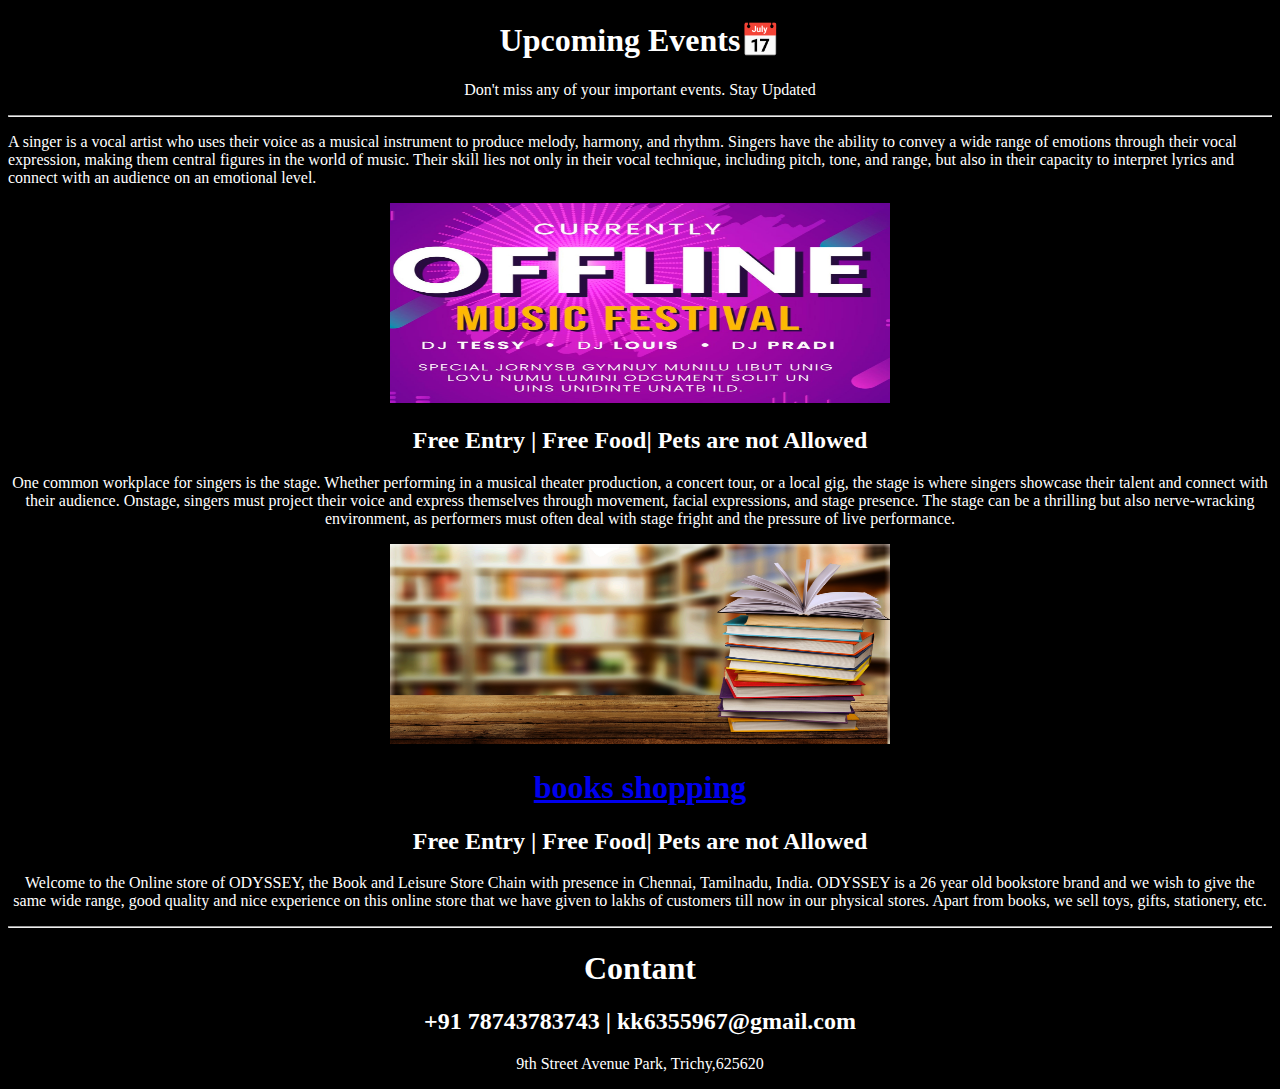
<file: HTML Project/index.html>
<!DOCTYPE html>
<html>
  <head>
       <title>Events</title>
       <link rel="icon" href="img/date.png">
</head>
<body  bgcolor="black"  style="color: white" >
      <center>
        <h1>Upcoming Events📅</h1>
        <p>Don't miss any of your important events. Stay Updated</p>
      </center>
      <hr>
      <p>A singer is a vocal artist who uses their voice as a musical instrument to produce melody, harmony, and rhythm. Singers have the ability to convey a wide range of emotions through their vocal expression, making them central figures in the world of music. Their skill lies not only in their vocal technique, including pitch, tone, and range, but also in their capacity to interpret lyrics and connect with an audience on an emotional level.</p>
      <center>
        <img src="images/6137863.jpg" width="500" height="200">
        <h2>Free Entry | Free Food| Pets are not Allowed</h2>
        <p>One common workplace for singers is the stage. Whether performing in a musical theater production, a concert tour, or a local gig, the stage is where singers showcase their talent and connect with their audience. Onstage, singers must project their voice and express themselves through movement, facial expressions, and stage presence. The stage can be a thrilling but also nerve-wracking environment, as performers must often deal with stage fright and the pressure of live performance. </p>
       </center>
       <center>
        <img src="images/book-background-resize3_1.jpg " width="500" height="200">
        <h1>
          <a href="https://odyssey.in/">books shopping</a>
          <h2>Free Entry | Free Food| Pets are not Allowed</h2>
          <p>Welcome to the Online store of ODYSSEY, the Book and Leisure Store Chain with presence in Chennai, Tamilnadu, India. ODYSSEY is a 26 year old bookstore brand and we wish to give the same wide range, good quality and nice experience on this online store that we have given to lakhs of customers till now in our physical stores. Apart from books, we sell toys, gifts, stationery, etc. </p>
        </h1>
       </center>

       <hr>

       <center>
        <h1>Contant</h1>
        <h2>+91 78743783743  |  kk6355967@gmail.com</h2>
        <p>9th Street Avenue Park, Trichy,625620</p>
       </center>
</body>
</file>
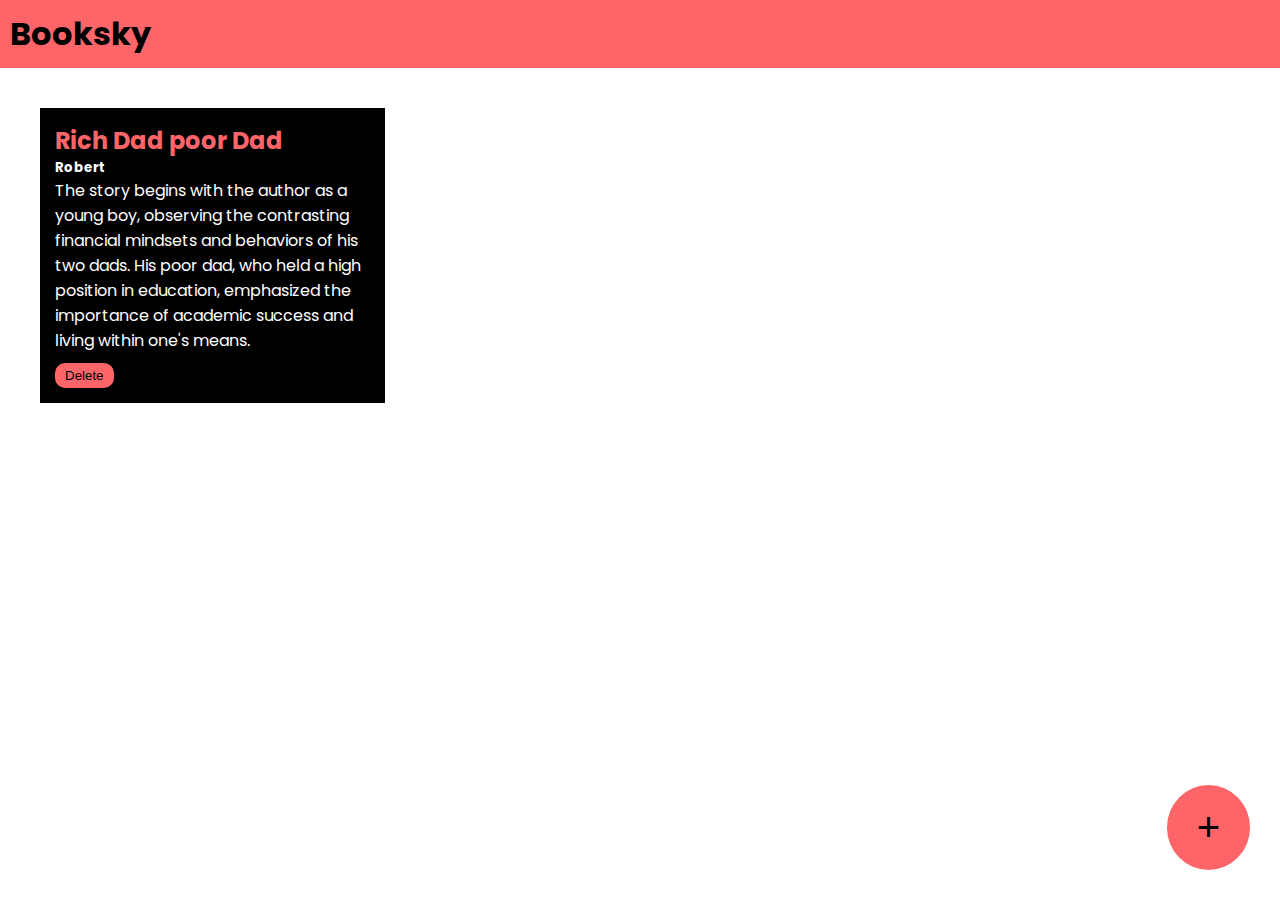
<file: JAVASCRIPT Project/index.html>
<!DOCTYPE html>
<html lang="en">
<head>
    <meta charset="UTF-8">
    <meta name="viewport" content="width=device-width, initial-scale=1.0">
    <title>Booksky</title>
    <link rel="stylesheet" href="style.css">
    <link rel="preconnect" href="https://fonts.googleapis.com">
    <link rel="preconnect" href="https://fonts.gstatic.com" crossorigin>
    <link href="https://fonts.googleapis.com/css2?family=Poppins:ital,wght@0,100;0,200;0,300;0,400;0,500;0,600;0,700;0,800;0,900;1,100;1,200;1,300;1,400;1,500;1,600;1,700;1,800;1,900&display=swap" rel="stylesheet"> 

</head>
<body>
    <div class="navbar">
        <h1>Booksky</h1>
    </div>
    
    <div class="container">
        <div class="book-container">
            <h2>Rich Dad poor Dad</h2>
            <h5>Robert</h5>
           <p>The story begins with the author as a young boy, observing the contrasting financial mindsets and behaviors of his two dads. His poor dad, who held a high position in education, emphasized the importance of academic success and living within one's means. </p>
           <button onclick="deletebook(event)">Delete</button>
          </div>
    </div>

    <div class="popup-overlay"></div>
    <div class="popup-box">
        <h2>Add Book</h2>
        <form>
            <input type="text" placeholder="Book Title" id="book-title-input">
            <input type="text" placeholder="Book Author" id="book-author-input">
            <textarea placeholder="Short Description" id="book-description-input"></textarea>
            <button id="add-book">ADD</button>
            <button id="cancel-popup">CANCEL</button>
        </form>
    </div>

    <button class="add-button" id="add-popup-button">+</button>



    <script src="script.js"></script>
</body>
</html>
</file>
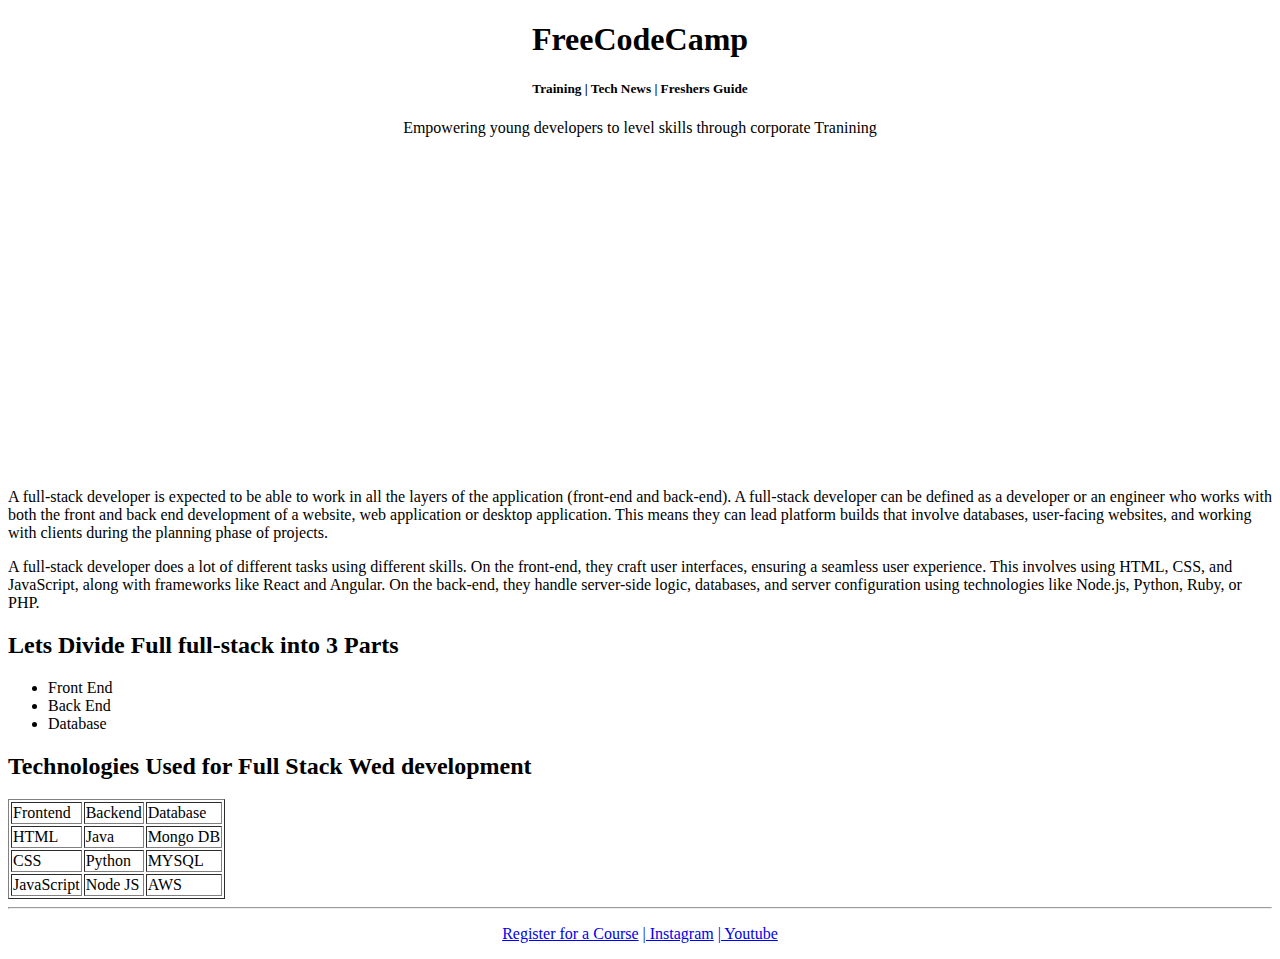
<file: HTML Project/HTML Project2/index.html>
<!DOCTYPE html>
<html>
<head>
    <title>FCC</title>
</head>
<body>
    <center>
        <h1>FreeCodeCamp</h1>
        <h5>Training | Tech News |  Freshers Guide</h5>
        <p>Empowering young developers to level skills through corporate Tranining</p>
    </center>
    <center>
        <iframe width="560" height="315" src="https://www.youtube.com/embed/nu_pCVPKzTk?si=prtPr7wLq45ye3qd" title="YouTube video player" frameborder="0" allow="accelerometer; autoplay; clipboard-write; encrypted-media; gyroscope; picture-in-picture; web-share" allowfullscreen></iframe>
    </center>
    <p>A full-stack developer is expected to be able to work in all the layers of the application (front-end and back-end). A full-stack developer can be defined as a developer or an engineer who works with both the front and back end development of a website, web application or desktop application. This means they can lead platform builds that involve databases, user-facing websites, and working with clients during the planning phase of projects.</p>
    <p>
        A full-stack developer does a lot of different tasks using different skills. On the front-end, they craft user interfaces, ensuring a seamless user experience. This involves using HTML, CSS, and JavaScript, along with frameworks like React and Angular. On the back-end, they handle server-side logic, databases, and server configuration using technologies like Node.js, Python, Ruby, or PHP.
    </p>
    <h2>Lets Divide Full full-stack into 3 Parts</h2>
    
    <ul>
        <li>Front End</li>
        <li>Back End</li>
        <li>Database</li>
    </ul>
    
    <h2>Technologies Used for Full Stack Wed development</h2>
    <table border="1">
        <tr>
            <td>Frontend</td> <td>Backend</td> <td>Database</td>
         </tr>

         <tr>
            <td>HTML</td> <td>Java</td> <td>Mongo DB</td>
         </tr>

         <tr>
            <td>CSS</td> <td>Python</td> <td>MYSQL</td>
         </tr>

         <tr>
            <td>JavaScript</td> <td>Node JS</td> <td>AWS</td>
         </tr>
    </table>
    
    <hr>

    <p>
        <CENTER>
        <a href="register.html">Register for a Course</a> <a href="https://www.instagram.com/freecodecamp/">| Instagram</a> <a href="https://www.youtube.com/freecodecamp">| Youtube</a>
        </CENTER>
    </p>

</body>

</html>
</file>
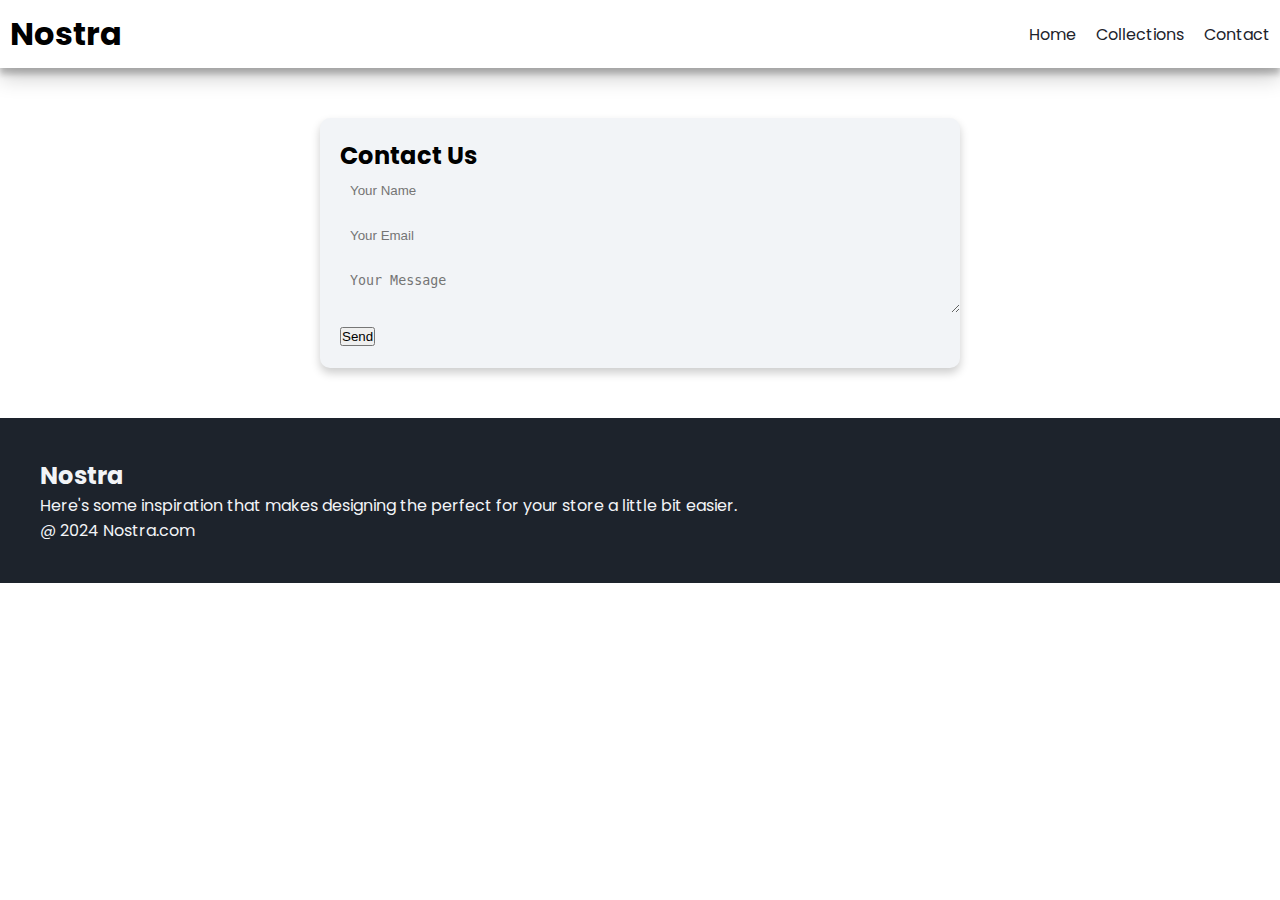
<file: ECOMMERCE PROJECT/contact.html>
<!DOCTYPE html>
<html lang="en">
<head>
    <meta charset="UTF-8">
    <meta name="viewport" content="width=device-width, initial-scale=1.0">
    <title>Nostra</title>

    <!--Google fonts-->
    <link rel="preconnect" href="https://fonts.googleapis.com">
    <link rel="preconnect" href="https://fonts.gstatic.com" crossorigin>
    <link href="https://fonts.googleapis.com/css2?family=Poppins:ital,wght@0,100;0,200;0,300;0,400;0,500;0,600;0,700;0,800;0,900;1,100;1,200;1,300;1,400;1,500;1,600;1,700;1,800;1,900&display=swap" rel="stylesheet">

    <!--my CSS-->
    <link rel="stylesheet" href="style.css">

    <!--Font Awesome Icons-->
    <link rel="stylesheet" href="https://cdnjs.cloudflare.com/ajax/libs/font-awesome/6.5.1/css/all.min.css" 
    integrity="sha512-DTOQO9RWCH3ppGqcWaEA1BIZOC6xxalwEsw9c2QQeAIftl+Vegovlnee1c9QX4TctnWMn13TZye+giMm8e2LwA==" crossorigin="anonymous" referrerpolicy="no-referrer" />
</head>

<body>
    <!--Navbar-->
    <nav class="navbar">
        <h1>Nostra</h1>

        <div class="navbar-links">
            <p class="navbar-link"><a href="index.html">Home</a></p>
            <p class="navbar-link"><a href="collecction.html">Collections</a></p>
            <p class="navbar-link"><a href="contact.html">Contact</a></p>
        </div>

        <div class="navbar-menu-toggle" onclick="showNavbar()">
            <i class="fa-solid fa-bars"></i>
        </div>

    </nav>

    <!--Side Navbar-->
    <div class="side-navbar">
        <p style="text-align: right;" onclick="closeNavbar()">
            <i class="fa-solid fa-xmark"></i>
        </p>

        <div class="side-navbar-links">
            <p class="side-navbar-link"><a href="index.html">Home</a></p>
            <p class="side-navbar-link"><a href="collecction.html">Collections</a></p>
            <p class="side-navbar-link"><a href="contact.html">Contact</a></p>
        </div>
    </div>

    <!--Contact Form-->

    <div class="container">
        <h2>Contact Us</h2>
        <form>
            <input type="text" placeholder="Your Name">
            <input type="email" placeholder="Your Email">
            <textarea placeholder="Your Message"></textarea>
            <button type="submit">Send</button>
        </form>       
    </div>

    </section>
  
    
    <!--Footer-->
    
    <div class="footer">
        <div class="footer-container">
            <div class="footer-box-1">
                <h2 class="headingText">Nostra</h2>
                <p>Here's some inspiration that makes designing the perfect  for your store a little bit easier. </p>
                <div class="footer-icon-container">
                    <i class="fa-brands fa-instagram" style="color: #ffffff;"></i>
                    <i class="fa-brands fa-twitter"   style="color: #ffffff;" ></i>
                    <i class="fa-brands fa-facebook"  style="color: #ffffff;"></i>
                </div> 
            </div>

        </div>

        <p>@ 2024 Nostra.com</p>

    </div>
    


    <script src="collection.js"></script>
</body>

</html>
</file>
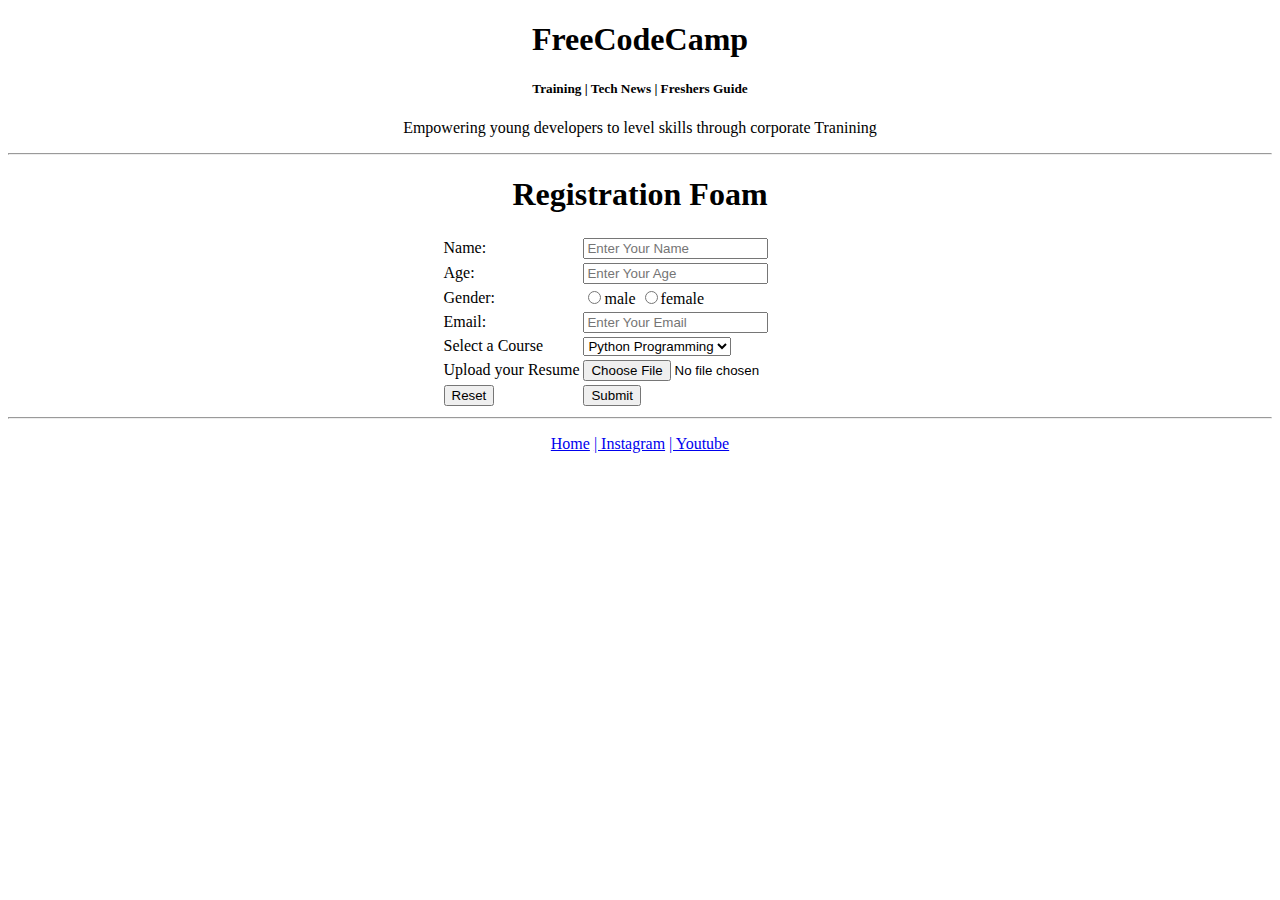
<file: HTML Project/HTML Project2/register.html>
<!DOCTYPE html>
<html lang="en">
<head>
    <title>Register</title>
</head>
<body>
    <center>
        <h1>FreeCodeCamp</h1>
        <h5>Training | Tech News |  Freshers Guide</h5>
        <p>Empowering young developers to level skills through corporate Tranining</p>
    </center>


        <hr>

        <center>
            <h1>Registration Foam</h1>

        <form>
            <table>
                <tr>
                   <td>Name:</td> <td><input type="text" placeholder="Enter Your Name"> </td>
                </tr>

                <tr>
                    <td>Age:</td> <td><input type="Number" placeholder="Enter Your Age"> </td>
                </tr>

                <tr>
                    <td>Gender:</td>
                    <td>
                        <input type="radio" name="Gender">male
                        <input type="radio" name="Gender">female
                    </td>
                </tr>

                <tr>
                    <td>Email:</td> <td><input type="email" placeholder="Enter Your Email"> </td>
                </tr>

                <tr>
                    <td>Select a Course</td>
                 <td>
                    <select>
                        <option>Python Programming</option>
                        <option>Java</option>
                        <option>C++</option>
                    </select>
                  </td>
                </tr>

                <tr>
                    <td>Upload your Resume</td>
                    <td>
                        <input type="file">
                    </td>
                </tr>

                
                <tr>
                    <td><input type="reset"></td>
                    <td><input type="submit"></td>
                </tr>

            </table>
        </form>
        </center>
        
        <hr>
        <p>
            <center>
                <a href="index.html">Home</a> <a href="https://www.instagram.com/freecodecamp/">| Instagram</a> <a href="https://www.youtube.com/freecodecamp">| Youtube</a>
            </center>
        </p>
        
    
</body>
</html>
</file>
<file: JAVASCRIPT Project/style.css>
*{
    margin: 0;
    padding: 0;
}

body {
    font-family: "Poppins", sans-serif;
  }

  .navbar{
    background-color: #FD6569;
    padding: 10PX;
  }

  .container{
    padding: 10px;
  }

  .book-container{
    padding: 15px;
    width: 25%;
    background-color: black;
    color: white;
    margin: 30px;
    display:inline-block;
    vertical-align: top;
  }

  .book-container h2{
    color: #FD6569;
  }

  .book-container button{
    background-color: #FD6569;
    color: black;
    border-radius: 10px;
    padding-top: 5px;
    padding-bottom: 5px;
    padding-left: 10px;
    padding-right: 10px;
    border: none;
    margin-top: 10px;
  }

  .add-button{
    background-color: #FD6569;
    color: black;
    border-radius: 100%;
    padding-top: 20px;
    padding-bottom: 20px;
    padding-left: 30px;
    padding-right: 30px;
    font-size: 40px;
    border: none;
    position: fixed;
    bottom: 30px;
    right: 30px;
  }

  .popup-overlay{
    background-color: black;
    opacity: 0.8;
    position: absolute;
    width: 100%;
    height: 100%;
    top: 0;
    left: 0;
    z-index: 1;
    display: none;
  }

  .popup-box{
    background-color: #FD6569;
    width: 40%;
    padding: 40px;
    border-radius: 10px;
    position: absolute;
    top: 150px;
    left: 350px;
    z-index: 2;
    display: none;
  }
  
  .popup-box input{
    background: transparent;
    border: none;
    width: 100%;
    margin: 5px;
    padding: 5px;
    font-size: 20px;
    border-bottom: solid black 2px;
  }

  .popup-box textarea{
    background: transparent;
    width: 100%;
    margin: 5px;
    padding: 5px;
    font-size: 20px;
    border: solid black 2px;
  }

  .popup-box input::placeholder{
    color: black;
  }

  .popup-box textarea::placeholder{
    color: black;
  }

  .popup-box button{
    background-color: black;
    padding-left: 20px;
    padding-right: 20px;
    border: none;
    padding-top: 10px;
    padding-bottom: 10px;
    color: white;
    margin: 5px;
  }

  .popup-box input:focus{
    outline: none;
  }

  .popup-box textarea:focus{
    outline: none;
  }
</file>
<file: ECOMMERCE PROJECT/style.css>
*{
    padding: 0;
    margin: 0;
}

body{
    font-family: "Poppins", sans-serif;
}

.navbar{
    display: flex;
    justify-content: space-between;
    align-items: center;
    padding: 10px;
    box-shadow: rgba(0, 0, 0, 0.19) 0px 10px 20px, rgba(0, 0, 0, 0.23) 0px 6px 6px;;
}

.navbar-links{
    display: flex;
    column-gap: 20px;
}

.navbar-links a{
    text-decoration: none;
    color: #1D232C;
}

.navbar-links a:hover{
    text-decoration: underline;
    color: #1D232C;
}

.navbar-menu-toggle{
    display: none;
}

/*Side Navbar*/

.side-navbar{
    background-color: #1D232C;
    width: 50%;
    height: 100%;
    position: fixed;
    top: 0;
    left: -60%;
    padding: 20px;
    color: white;
    transition: 2s;
}

.side-navbar-link{
    margin-bottom: 30px;
}

.side-navbar-link a{
    text-decoration: none;
    color: white;
}

.side-navbar-link a:hover{
    text-decoration: underline;
}

/*Header*/

.header{
    display: flex;
    justify-content: center;
    gap: 50px;
    padding: 50px;
}

.header-button{
    padding-left: 20px;
    padding-right: 20px;
    padding-top: 10px;
    padding-bottom: 10px;
    margin-top: 10px;
    background-color: #1D232C;
    color: white;
    cursor: pointer;
}

.service{
    padding: 20px;
}

.service-container-1{
    display: flex;
    justify-content: space-between;
    align-items: center;
}

.service-container-2{
    display: flex;
    justify-content: space-between;
    align-items: center;
    gap: 10px;
}

.service-container-2 div{
    border-radius: 5px;
    background-color: #F2F4F7;
    padding: 10px;
}


.new-arrival{
    display: flex;
    justify-content: space-around;
    flex-wrap: wrap;
}

.new-arrival-container{
    position: relative;
    flex-basis: 20%;
}

.new-arrival button{
    padding-left: 10%;
    padding-right: 10%;
    padding-top: 5%;
    padding-bottom: 5%;
    margin-top: 10px;
    color: #1D232C;
    position: absolute;
    top: 50%;
    left: 18px;
    border-radius: 10px;
    border: none;
}

.news{
    display: flex;
    flex-direction: column;
    align-items: center;
    margin-top: 20px;
}

.news input{
    padding: 11px;
    width: 80vw;
    margin-bottom: 10px;
    border: solid black 3px;
}

.news button{
    margin-top: 10px;
    color: #F2F4F7;
    background-color: #1D232C;
    border-radius: 10px;
    padding: 10px;
}

.footer{
    margin-top: 20px;
    padding: 40px;
    background-color: #1D232C;
    color: #F2F4F7;
}

.product-section{
    margin-top: 20px;
}

.product-search{
    width: 80%;
    border: solid black 2px;
    border-radius: 20px;
    display: flex;
    justify-content: space-between;
    align-items: center;
    padding: 10px;
    margin: auto;  
}

.product-search input{
    border: none;
    background-color: transparent;
    width: 100%;
}

.product-search input:focus{
    outline: none;
}

.products{
    padding: 20px;
    display: flex;
    gap: 10px;
    flex-wrap: wrap;
    justify-content: space-around;
}

.products-box{
    text-align: center;
    flex-basis: 20%;
}

.products-box img{
    border-radius: 10px;
}

.container{
    width: 80%;
    max-width: 600px;
    margin: 50px auto;
    padding: 20px;
    background-color: #F2F4F7;
    border-radius: 10px;
    box-shadow: 0 5px 10px rgba(0,0,0,0.2);
}

.container h1{
    text-align: center;
    margin-bottom: 20px;
    color: #1D232C;
}

form input,
form textarea{
    display: block;
    width: 100%;
    margin-bottom: 10px;
    padding: 10px;
    border: none;
    border-radius: 5px;
    background-color: #F2F4F7;
    color: #1D232C;
}

form input:focus,
form textarea:focus{
    outline: none;
    box-shadow: 0 0 5px #1D232C;
}


/*Media Query*/

@media screen and (max-width:700px) {
    .navbar-menu-toggle{
        display: block;
    }
    .navbar-links{
        display: none;
    }
    .header-image{
        display: none;
    }
    .service-container-1{
        display: none;
    }
    .service-container-2{
        flex-direction: column;
    }

    
}
</file>
